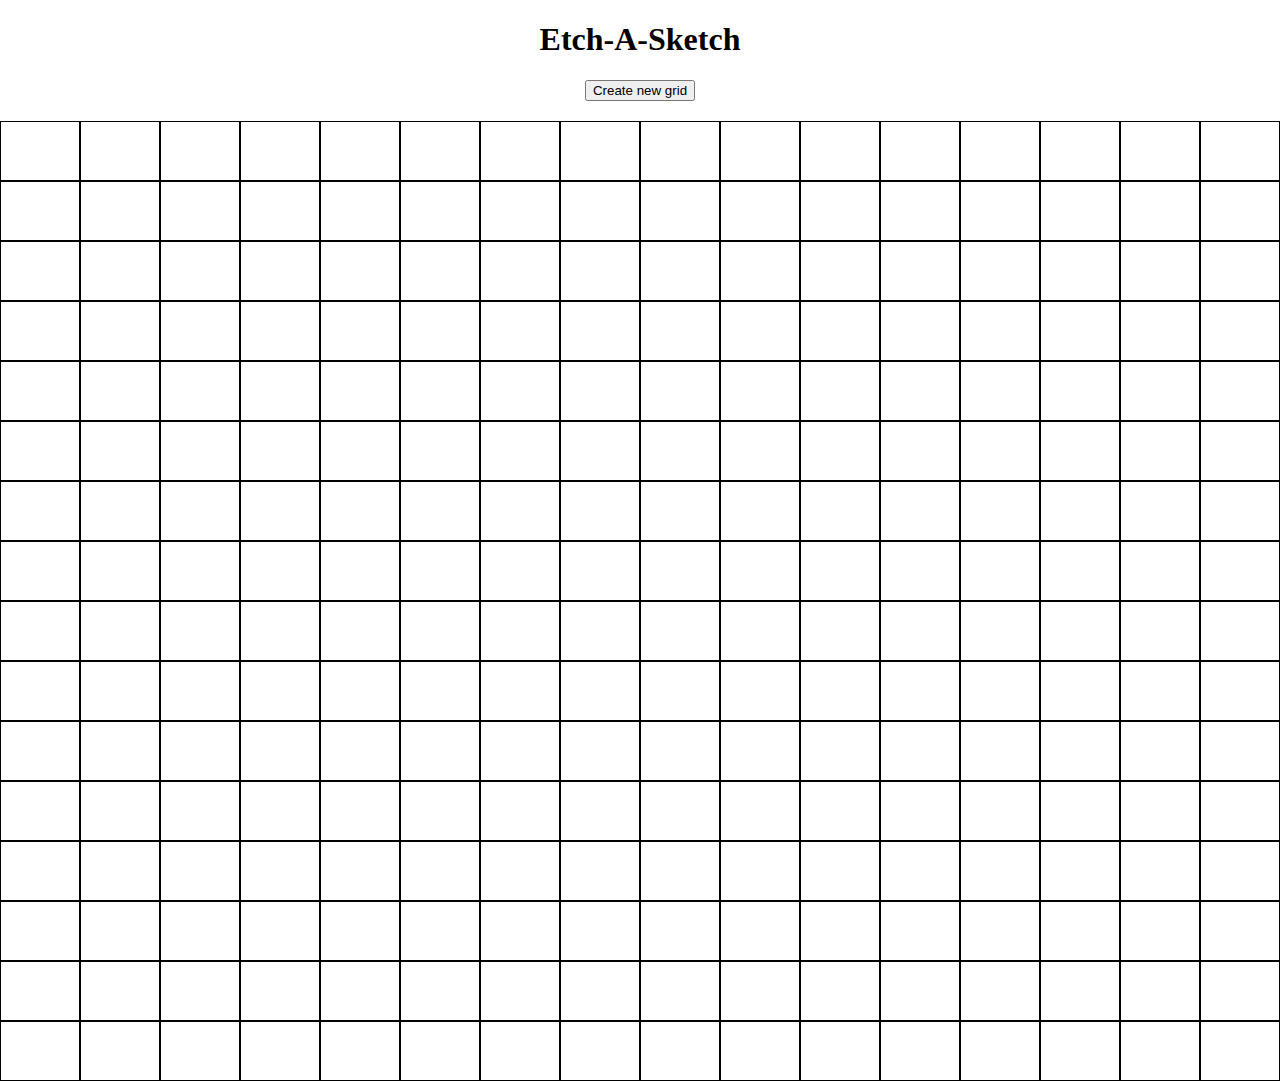
<file: etch-a-sketch/index.html>
<!DOCTYPE html>
<html lang="en">
<head>
    <meta charset="UTF-8">
    <meta name="viewport" content="width=device-width, initial-scale=1.0">
    <title>Etch-A-Sketch</title>
    <link rel="stylesheet" href="style.css">
</head>
<body>
    <div id="introDiv">
        <h1>Etch-A-Sketch</h1>
        <button id ="createGrid">Create new grid</button>
    </div>
    <div id="mainDiv"></div>
    <script src="script.js" defer></script>
</body>
</html>
</file>
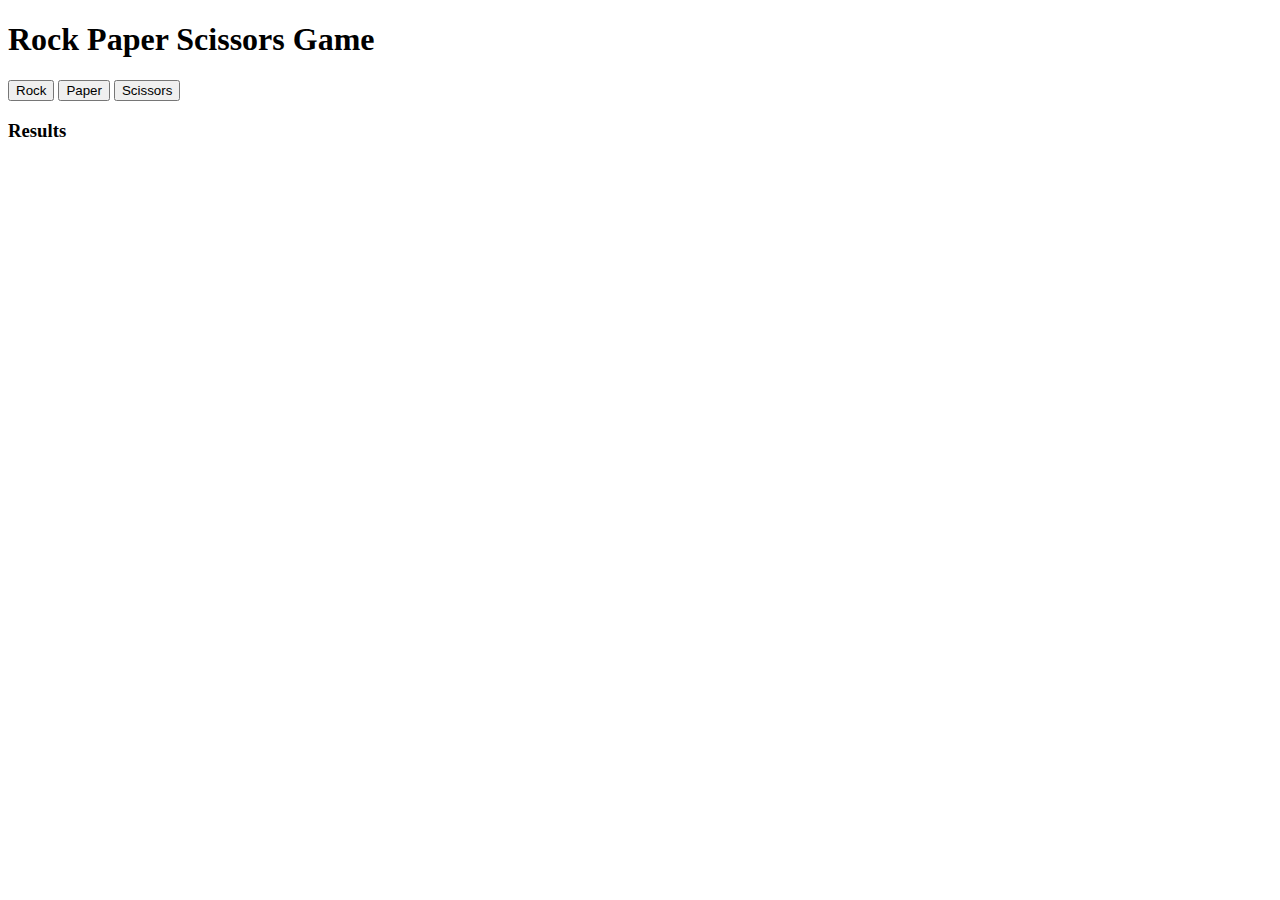
<file: rock-paper-scissor.html>
<!DOCTYPE html>
<html lang="en">
<head>
    <meta charset="UTF-8">
    <meta name="viewport" content="width=device-width, initial-scale=1.0">
    <title>Rock Paper Scissors</title>
</head>
<body>
    <h1>Rock Paper Scissors Game</h1>
    <script src="script.js" defer></script>
    <div id = "buttons">
        <button id = "rock">Rock</button>
        <button id = "paper">Paper</button>
        <button id = "scissors">Scissors</button>
    </div>
    <div id = "results">
        <h3>Results</h3>
    </div>
</body>
</html>
</file>
<file: etch-a-sketch/style.css>
body {
    margin: 0;
    display: flex;
    flex-direction: column;
    height: 100vh;
}

#introDiv {
    display: flex;
    flex-direction: column;
    align-items: center;
    margin-bottom: 20px;
}

#mainDiv {
    display: flex;
    flex-direction: column;
    align-content: stretch;
    min-width: 960px;
    min-height: 960px;
    flex:1;
    background-color: black;
}

.l1 {
    margin: 0;
    display: flex;
    flex:1;
    background-color: white;
}

.l2 {
    margin: 0;
    display: flex;
    flex: 1;
    border: 1px solid black;
}
</file>
